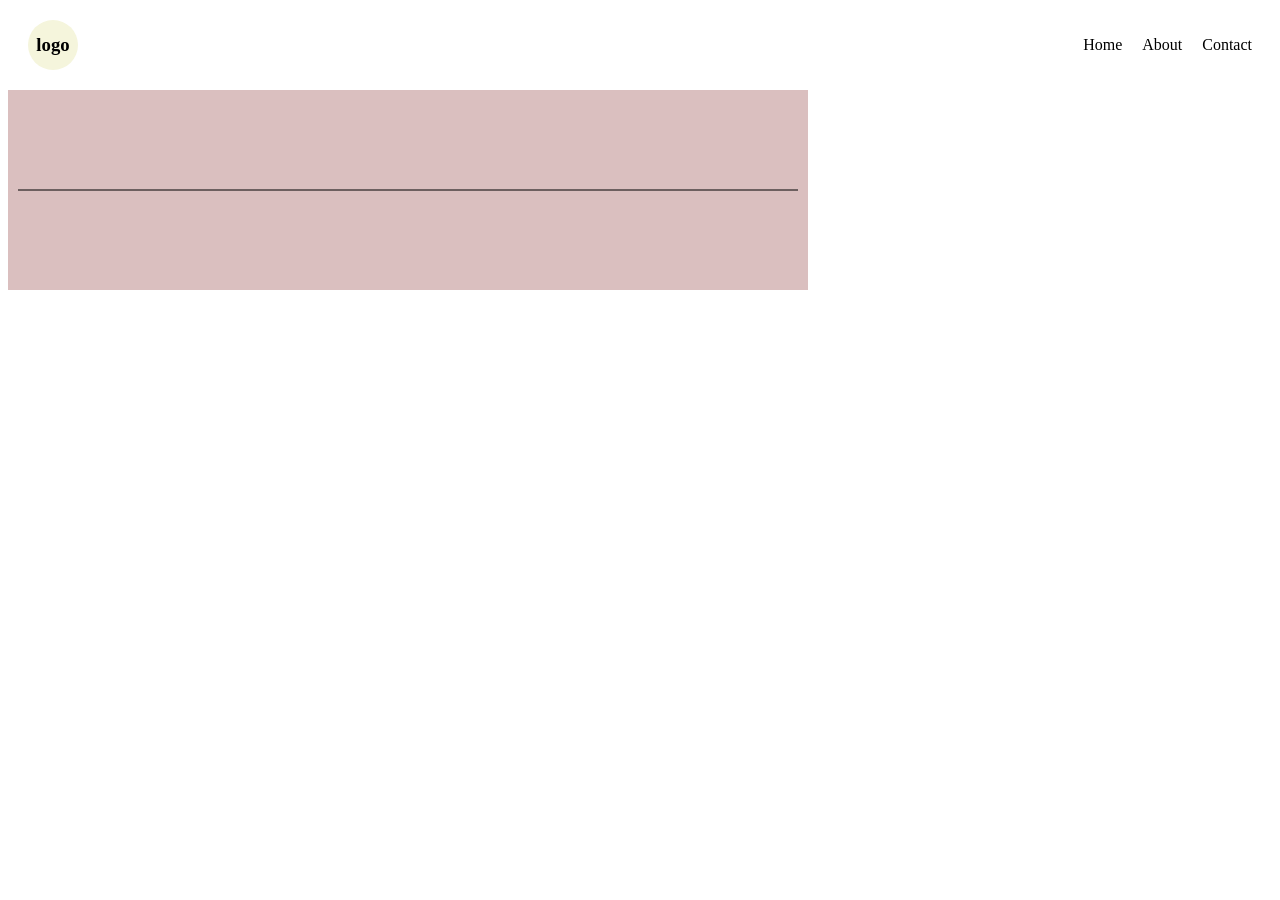
<file: index.html>
<!DOCTYPE html>
<html lang="en">
<head>
    <meta charset="UTF-8">
    <meta name="viewport" content="width=device-width, initial-scale=1.0">
    <title>gsap animation</title>
    <link rel="stylesheet" href="style.css">
</head>
<body>
    <div>
        <!-- <div id="item"></div> -->
        <!-- <div id="item2"></div> -->
        <!-- <h1>gsap animation</h1>
        <h1>learning</h1>
        <h1>animation</h1> -->
        <nav>
          <div id="item3">  <h3 id="logo">logo</h3></div>
            <ul>
                <li>Home</li>
                <li>About</li>
                <li>Contact</li>
            </ul>
        </nav>
        <!-- <section>
           <h1> Saylani</h1>
          <div id="container">
             <div id="item"></div>
           <div id="item"></div>
           <div id="item"></div>
           <div id="item"></div>
           <div id="item"></div>
           <div id="item"></div>
           <div id="item"></div>
           <div id="item"></div>
           <div id="item"></div>
           <div id="item"></div>
           <div id="item1"></div>
           <div id="item1"></div>
           <div id="item1"></div>
           <div id="item1"></div>
           <div id="item1"></div>
           <div id="item1"></div>
           <div id="item1"></div>
           <div id="item1"></div>
           <div id="item1"></div>
           <div id="item1"></div>
           <div id="item1"></div>
     
          </div>
        </section> -->
       <div id="string">
        <svg width="800" height="200">
            <path d="M 10 100 Q 400 100 790 100" stroke="black" fill="transparent" />
        </svg>
        </div>
  <path fill="#4f46e5" fill-opacity="1" d="M0,160L48,176C96,192,192,224,288,213.3C384,203,480,149,576,144C672,139,768,181,864,192C960,203,1056,181,1152,165.3C1248,149,1344,139,1392,133.3L1440,128L1440,320L1392,320C1344,320,1248,320,1152,320C1056,320,960,320,864,320C768,320,672,320,576,320C480,320,384,320,288,320C192,320,96,320,48,320L0,320Z"></path>
   
    <script src="https://cdn.jsdelivr.net/npm/gsap@3.15/dist/gsap.min.js"></script>
    <script src="app.js"></script>
</body>
</html>
</file>
<file: style.css>
#item {
      width: 40px;
      height: 40px;
      background-color: #ec4899;
      border-radius: 50%;
      box-shadow: 0 0 20px #ec4899;
    }
    #item1 {
      width: 40px;
      height: 40px;
      background-color: #ec4899;
      border-radius: 50%;
      box-shadow: 0 0 20px #ec4899;
    }
    #container{
        display: flex;
        gap: 20px;
    }
#item2{
    width: 100px;
    height: 100px;
    background-color: rgb(6, 3, 3);
}
nav{
    display: flex;
    justify-content: space-between;
    margin: 20px;
}
ul{
    display: flex;
    gap: 20px;
    list-style: none;
}
#item3{
    width: 50px;
    height: 50px;
    border-radius: 50%;
    background-color: beige;
    display: flex;
    justify-content: center;
    align-items: center;
}
h1{
    text-align: center;
    margin-top: 50px;
    font-size: 80px;
    text-shadow: 1px 1px rgb(2, 88, 25);
}

svg{
    background-color: #dabfbf;
}
</file>
